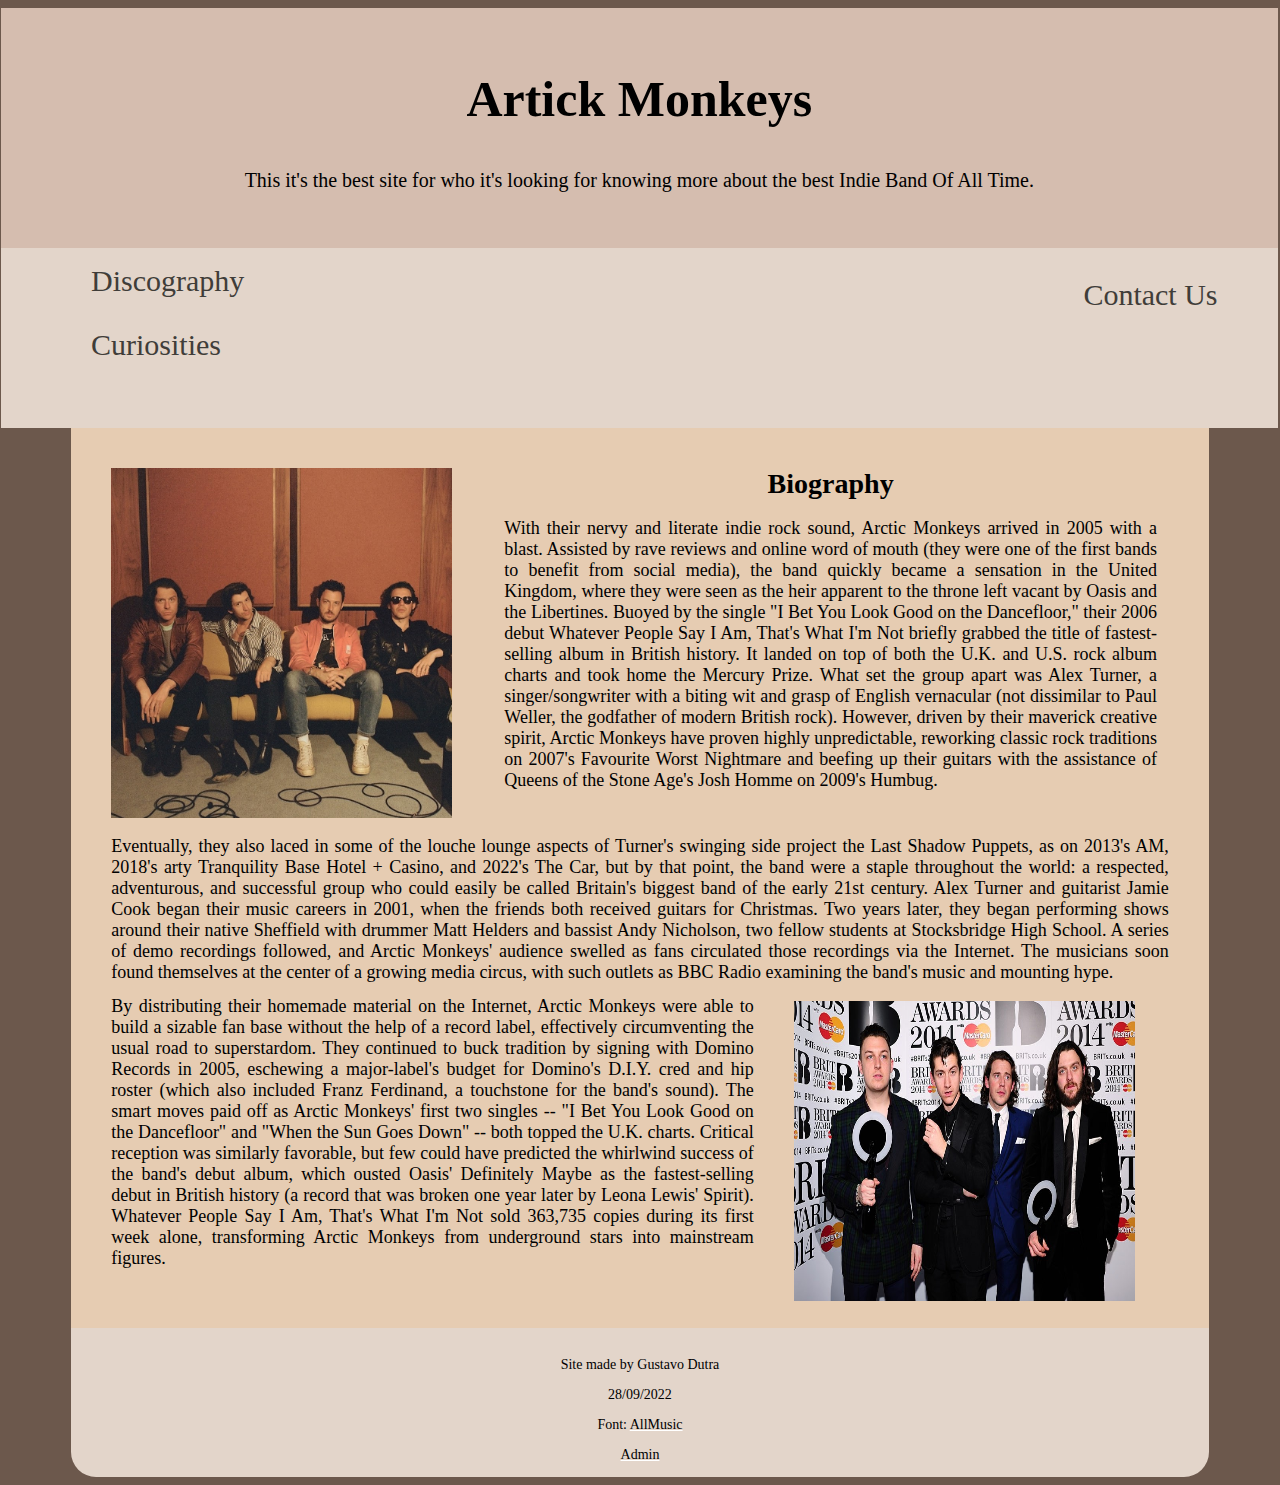
<file: htmls/index.html>
<!DOCTYPE html>
<html lang="en">
<head>
    <meta charset="UTF-8">
    <meta http-equiv="X-UA-Compatible" content="IE=edge">
    <meta name="viewport" content="width=device-width, initial-scale=1.0">
    <title>Artick Monkeys Site</title>
    <link rel="stylesheet" href="../css/styleIndex.css">
</head>
<body>

    <header>
        
         <div id="tittle">
            <h2> Artick Monkeys</h2>
        <p>This it's the best site for who it's looking for knowing more about the best Indie Band Of All Time.</p>
         </div>
        
        <nav id="menuLinks" >
          <ul>
            <li>  <a id="discografia" href="#"> Discography</a>
                <ul>
                    <div id="links">
                        <li><a href="AM.html">Whatever People Say I Am, That's What I'm Not</a></li>
                        <li> <a href="Fwn.html">Favorite Worst Nightmares</a> </li>
                        <li><a href="AM.html"> Humbug</a></li>
                        <li> <a href="AM.html">Suck It and See</a> </li>
                        <li><a href="AM.html"> AM</a></li>
                         
                    </div>
                </ul>
            </li>
            <li>
                <a id="curiosidades" href="cursiosities.html"> Curiosities</a>
            </li>

            

            
          </ul>
        </nav>
<li id="contato" ><a href="form.html">Contact Us</a></li>
<li id="entrar"> <a href="entrar.html"> Login</a></li>

    </header>
    <main>
        <div id="container">

            <img src="../images/band2022.jpg" alt="photo of the band in 2022"  height="350px">
            <div id="textoBiografia">
            <h3>Biography</h3>
            <p>With their nervy and literate indie rock sound, Arctic Monkeys arrived in 2005 with a blast.
                 Assisted by rave reviews and online word of mouth (they were one of the first bands to benefit from social media), the band quickly became a sensation in the United Kingdom, where they were seen as the heir apparent to the throne left vacant by Oasis and the Libertines. Buoyed by the single "I Bet You Look Good on the Dancefloor," their 2006 debut Whatever People Say I Am, That's What I'm Not briefly grabbed the title of fastest-selling album in British history.
                  It landed on top of both the U.K. and U.S. rock album charts and took home the Mercury Prize. What set the group apart was Alex Turner, a singer/songwriter with a biting wit and grasp of English vernacular (not dissimilar to Paul Weller, the godfather of modern British rock).
                   However, driven by their maverick creative spirit, Arctic Monkeys have proven highly unpredictable, reworking classic rock traditions on 2007's Favourite Worst Nightmare and beefing up their guitars with the assistance of Queens of the Stone Age's Josh Homme on 2009's Humbug.
    </p>
        </div>
    <div id="textBio">
        
        <p>
            Eventually, they also laced in some of the louche lounge aspects of Turner's swinging side project the Last Shadow Puppets, as on 2013's AM, 2018's arty Tranquility Base Hotel + Casino, and 2022's The Car, but by that point, the band were a staple throughout the world: a respected, adventurous, and successful group who could easily be called Britain's biggest band of the early 21st century.
        Alex Turner and guitarist Jamie Cook began their music careers in 2001, when the friends both received guitars for Christmas. Two years later, they began performing shows around their native Sheffield with drummer Matt Helders and bassist Andy Nicholson, two fellow students at Stocksbridge High School. A series of demo recordings followed, and Arctic Monkeys' audience swelled as fans circulated those recordings via the Internet. The musicians soon found themselves at the center of a growing media circus, with such outlets as BBC Radio examining the band's music and mounting hype.
        </p>
    
    </div>
   
    <div id="textBio3">

        <p>
            By distributing their homemade material on the Internet, Arctic Monkeys were able to build a sizable fan base without the help of a record label, effectively circumventing the usual road to superstardom. They continued to buck tradition by signing with Domino Records in 2005, eschewing a major-label's budget for Domino's D.I.Y. cred and hip roster (which also included Franz Ferdinand, a touchstone for the band's sound). The smart moves paid off as Arctic Monkeys' first two singles -- "I Bet You Look Good on the Dancefloor" and "When the Sun Goes Down" -- both topped the U.K. charts. Critical reception was similarly favorable, but few could have predicted the whirlwind success of the band's debut album, which ousted Oasis' Definitely Maybe as the fastest-selling debut in British history (a record that was broken one year later by Leona Lewis' Spirit). Whatever People Say I Am, That's What I'm Not sold 363,735 copies during its first week alone, transforming Arctic Monkeys from underground stars into mainstream figures.
        </p>
    </div>
    <img src="../images/2014britAwards.jpg" alt="2014 photo" id="imagemBriwAwards">
        </div>
    </main>

    <footer>

        <div id="cabecalho">
            <p> Site made by Gustavo Dutra </p>
            <p> 28/09/2022</p>
            <p>Font: <a href="https://www.allmusic.com/artist/arctic-monkeys-mn0000325357/biography">  AllMusic </a> </p>  
           <p><a href="cadastroUserAdmin.html">Admin</a></p>   
             
        </div>
        
    </footer>


    
</body>
</html>
</file>
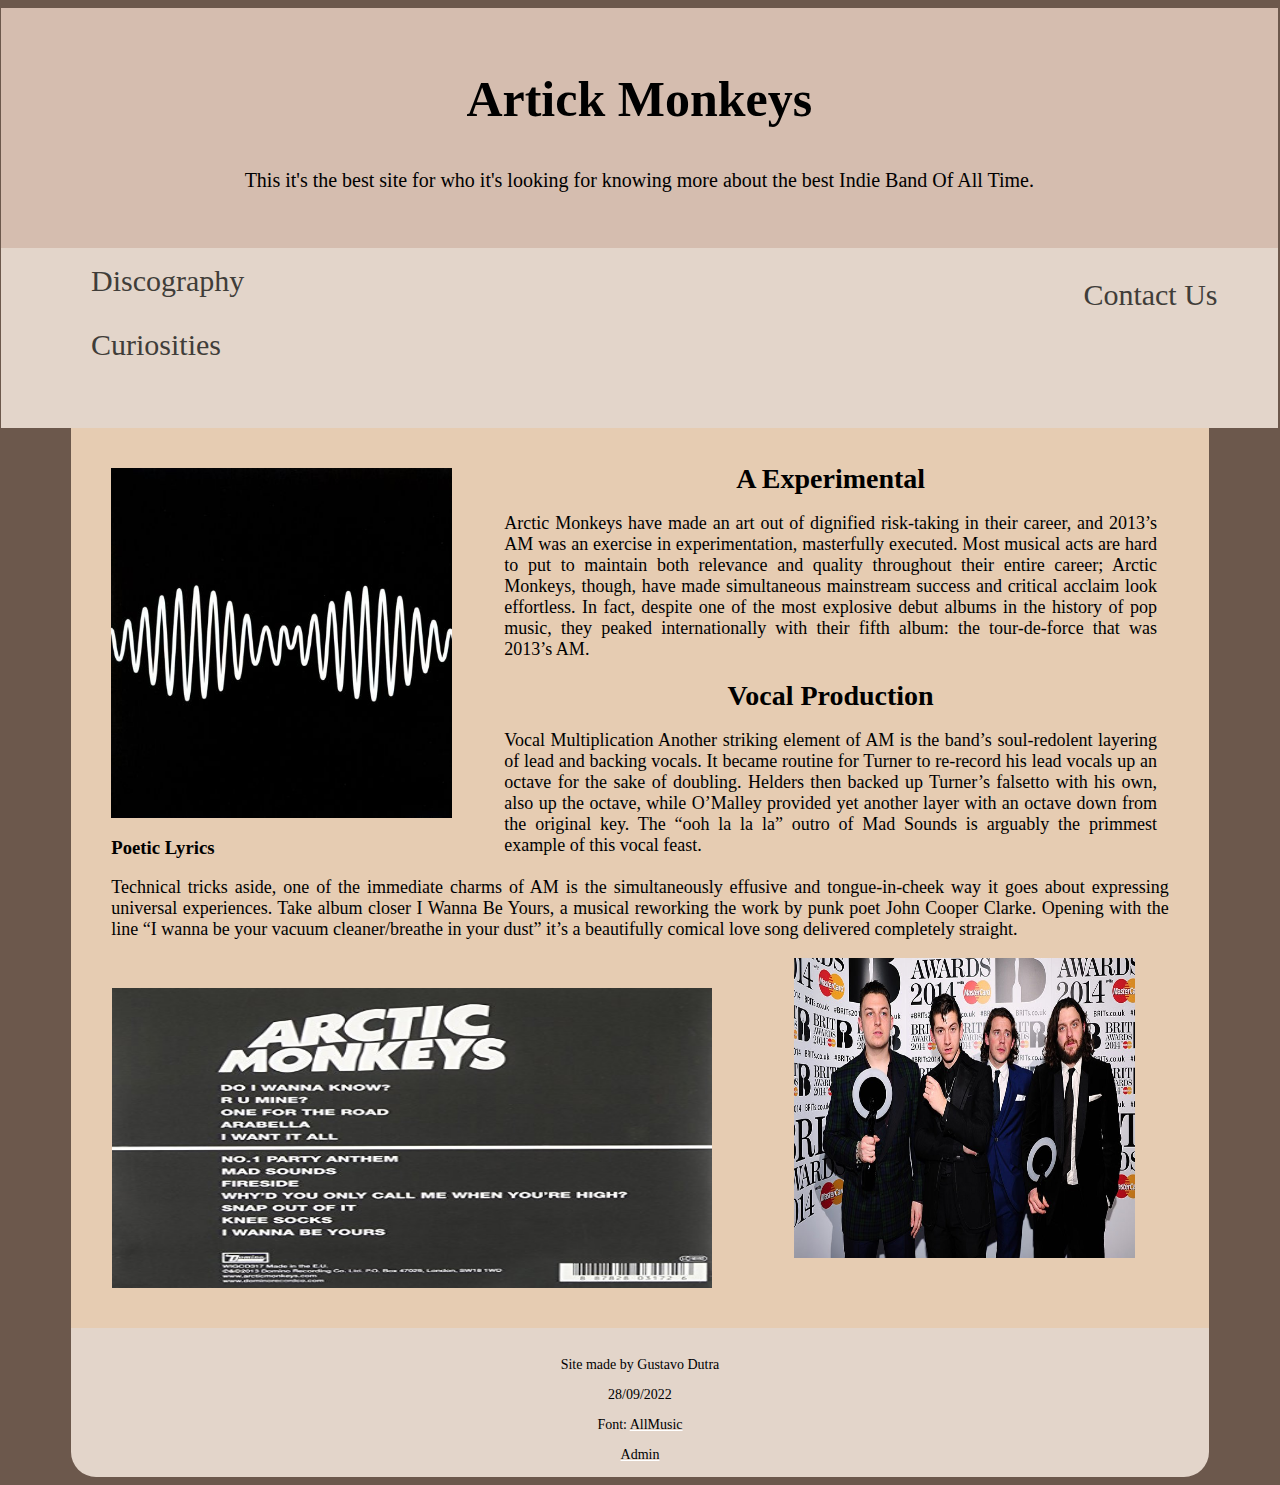
<file: htmls/AM.html>
<!DOCTYPE html>
<html lang="en">

<head>
    <meta charset="UTF-8">
    <meta http-equiv="X-UA-Compatible" content="IE=edge">
    <meta name="viewport" content="width=device-width, initial-scale=1.0">
    <title>AM Page</title>
    <link rel="stylesheet" href="../css/AM.css">
</head>

<body>


    <header>

        <div id="tittle">
            <h2> Artick Monkeys</h2>
            <p>This it's the best site for who it's looking for knowing more about the best Indie Band Of All Time.</p>
        </div>

        <nav id="menuLinks">
            <ul>
                <li> <a id="discografia" href="#"> Discography</a>
                    <ul>
                        <div id="links">
                            <li><a href="AM.html">Whatever People Say I Am, That's What I'm Not</a></li>
                            <li> <a href="Fwn.html">Favorite Worst Nightmares</a> </li>
                            <li><a href="AM.html"> Humbug</a></li>
                            <li> <a href="AM.html">Suck It and See</a> </li>
                            <li><a href="AM.html"> AM</a></li>

                        </div>
                    </ul>
                </li>
                <li>
                    <a id="curiosidades" href="cursiosities.html"> Curiosities</a>
                </li>


            </ul>
        </nav>
        <li id="contato"><a href="form.html">Contact Us</a></li>
        <li id="entrar"> <a href="entrar.html"> Login</a></li>

    </header>
    <main>
        <div id="container">

            <img src="../images/AMcover.jpg" alt="photo of the band in 2022" height="350px">
            <div id="textoBiografia">

                <h3 id="tt">A Experimental</h3>
                <p>Arctic Monkeys have made an art out of dignified risk-taking in their career, and 2013’s AM was an
                    exercise in experimentation, masterfully executed.
                    Most musical acts are hard to put to maintain both relevance and quality throughout their entire
                    career; Arctic Monkeys, though, have made simultaneous mainstream success and critical acclaim look
                    effortless. In fact, despite one of the most explosive debut albums in the history of pop music,
                    they peaked internationally with their fifth album: the tour-de-force that was 2013’s AM.
                </p>
                <h3>Vocal Production</h3>
                <p>Vocal Multiplication
                    Another striking element of AM is the band’s soul-redolent layering of lead and backing vocals. It
                    became routine for Turner to re-record his lead vocals up an octave for the sake of doubling.
                    Helders then backed up Turner’s falsetto with his own, also up the octave, while O’Malley provided
                    yet another layer with an octave down from the original key. The “ooh la la la” outro of Mad Sounds
                    is arguably the primmest example of this vocal feast.
                </p>
            </div>
            <div id="textBio">

                <h3 id="lyrics">Poetic Lyrics</h3>

                <p>
                    Technical tricks aside, one of the immediate charms of AM is the simultaneously effusive and
                    tongue-in-cheek way it goes about expressing universal experiences. Take album closer I Wanna Be
                    Yours, a musical reworking the work by punk poet John Cooper Clarke. Opening with the line “I wanna
                    be your vacuum cleaner/breathe in your dust” it’s a beautifully comical love song delivered
                    completely straight.
                </p>

            </div>

            <div id="textBio3">

                <img src="../images/imageDiscography.jpg" alt="List of the song in the album">
            </div>
            <img src="../images/2014britAwards.jpg" alt="2014 photo" id="imagemBriwAwards">
        </div>
    </main>

    <footer>

        <div id="cabecalho">
            <p> Site made by Gustavo Dutra </p>
            <p> 28/09/2022</p>
            <p>Font: <a href="https://www.allmusic.com/artist/arctic-monkeys-mn0000325357/biography"> AllMusic </a> </p>
            <p><a href="cadastroUserAdmin.html">Admin</a></p>

        </div>

    </footer>

</body>

</html>
</file>
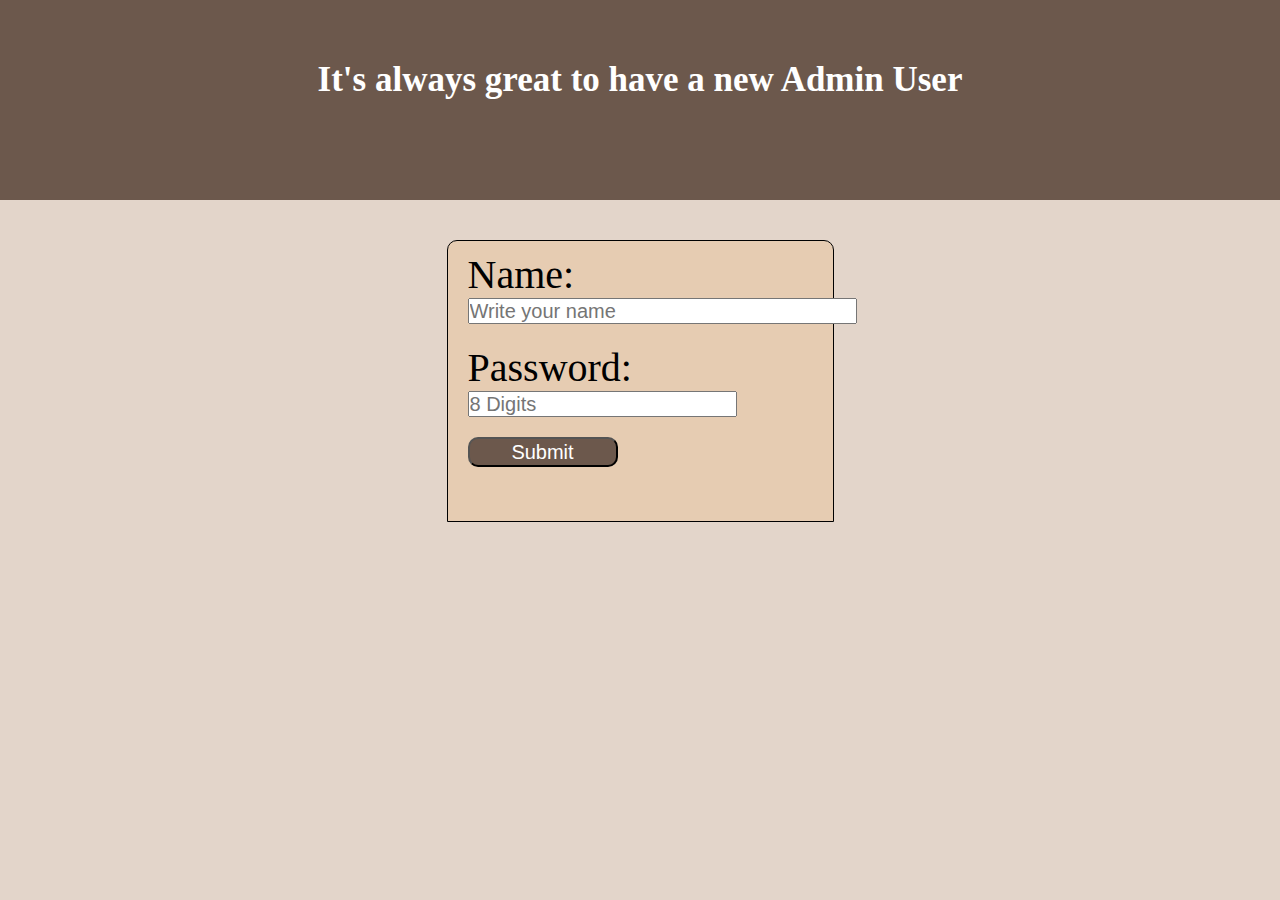
<file: htmls/cadastroUserAdmin.html>
<!DOCTYPE html>
<html lang="en">

<head>
    <meta charset="UTF-8">
    <meta http-equiv="X-UA-Compatible" content="IE=edge">
    <meta name="viewport" content="width=device-width, initial-scale=1.0">
    <title>Cadastro Admin Users</title>
    <link rel="stylesheet" href="../css/styleCadastroAdmin.css">
</head>

<body>

    <header>
        <div id="titulo">
            <h1>It's always great to have a new Admin User </h1>
        </div>

    </header>

    <div id="formulario">



        <form action="../php/postCadastroAdmins.php" method="post" id="formularioo" name="formularioo">


            <form id="entrarForm" method="post" name="entrarForm" action="validaAdmin.php">

                <label for="nome"> Name:</label>
                <input type="text" name="nome" id="nome" size="30" placeholder="Write your name">

                <label for="password">Password:</label>
                <input type="number" name="password" id="password" placeholder="8 Digits" maxlength="8" size="8">
                <p><input id="Submit" type="submit" name="Submit" value="Submit"></p>

            </form>


        </form>


</body>

</html>
</file>
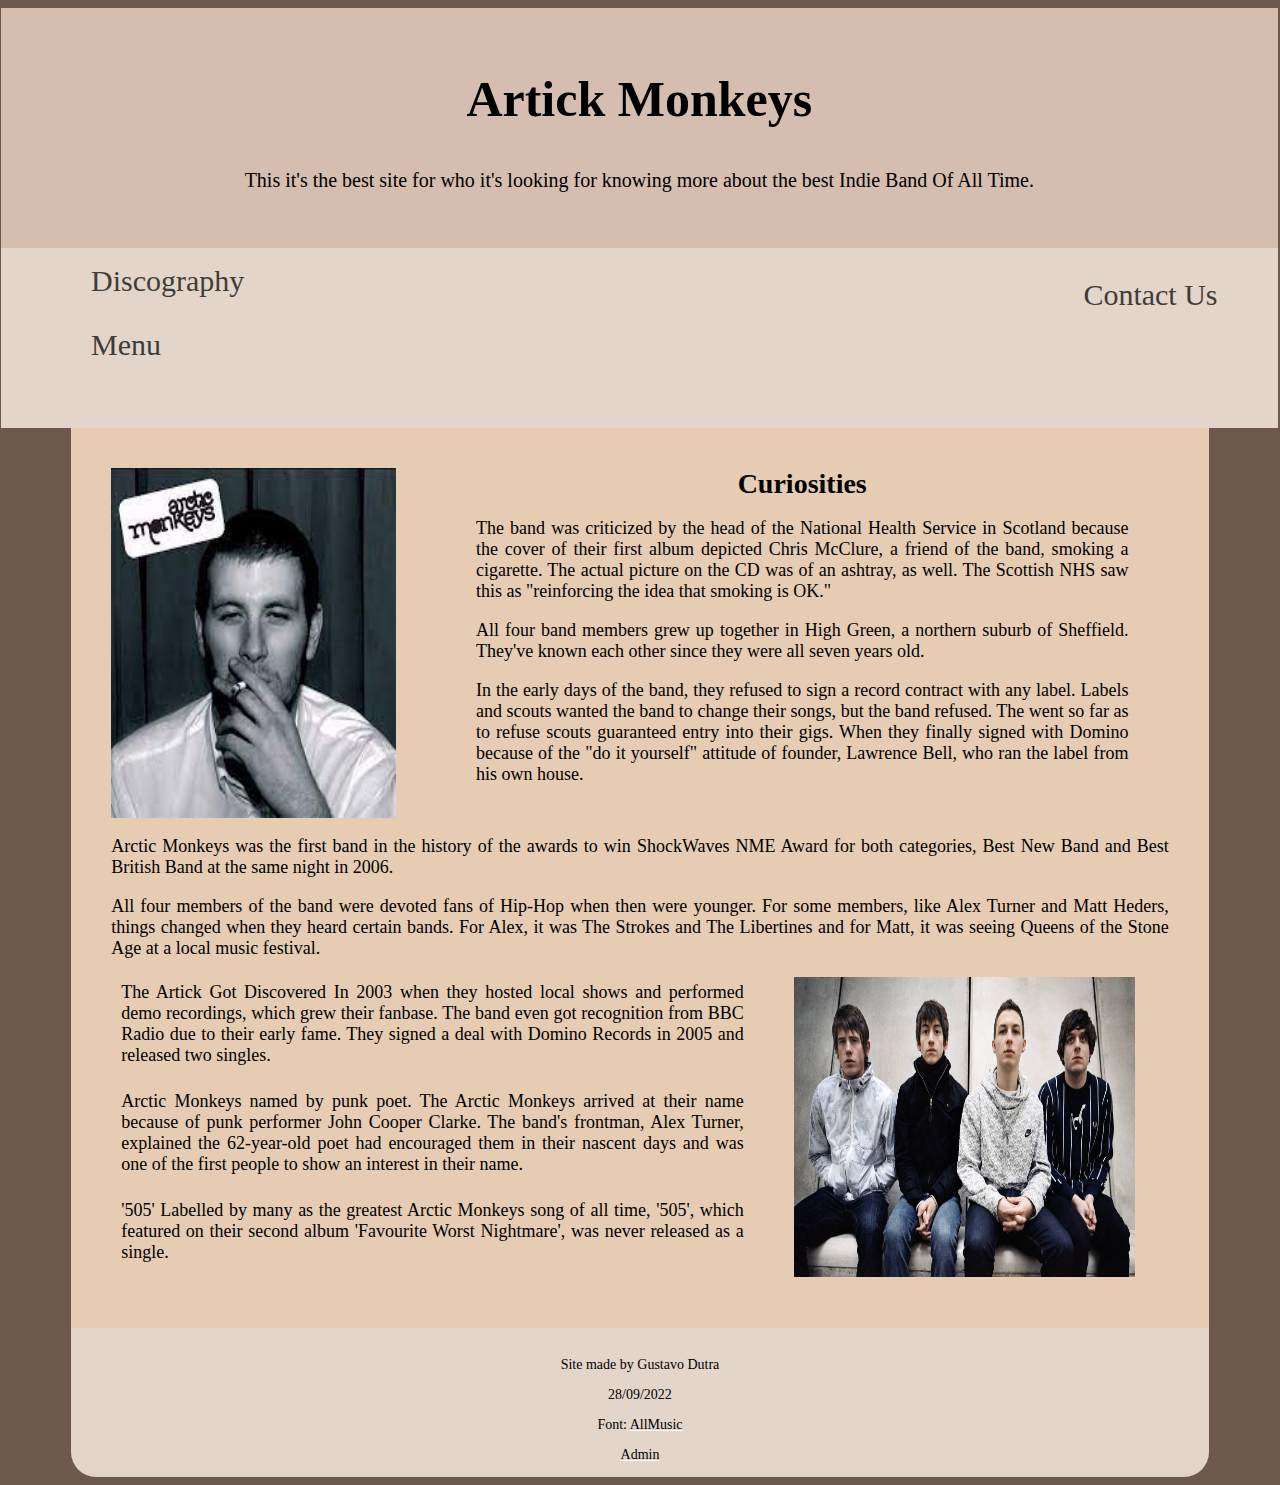
<file: htmls/cursiosities.html>
<!DOCTYPE html>
<html lang="en">

<head>
    <meta charset="UTF-8">
    <meta http-equiv="X-UA-Compatible" content="IE=edge">
    <meta name="viewport" content="width=device-width, initial-scale=1.0">
    <title>Cursiosities</title>
    <link rel="stylesheet" href="../css/styleCuriosities.css">
</head>

<body>

    <header>

        <div id="tittle">
            <h2> Artick Monkeys</h2>
            <p>This it's the best site for who it's looking for knowing more about the best Indie Band Of All Time.</p>
        </div>

        <nav id="menuLinks">
            <ul>
                <li> <a id="discografia" href="#"> Discography</a>
                    <ul>
                        <div id="links">
                            <li><a href="AM.html">Whatever People Say I Am, That's What I'm Not</a></li>
                            <li> <a href="Fwn.html">Favorite Worst Nightmares</a> </li>
                            <li><a href="AM.html"> Humbug</a></li>
                            <li> <a href="AM.html">Suck It and See</a> </li>
                            <li><a href="AM.html"> AM</a></li>

                        </div>
                    </ul>
                </li>
                <li>
                    <a id="curiosidades" href="index.html"> Menu</a>
                </li>




            </ul>
        </nav>
        <li id="contato"><a href="form.html">Contact Us</a></li>
        <li id="entrar"> <a href="entrar.html"> Login</a></li>

    </header>

    <main>
        <div id="container">

            <img src="../images/coverWPTIATWIN.jfif" alt="photo of the band in 2022" height="350px">
            <div id="textoBiografia">
                <h3>Curiosities</h3>
                <p> The band was criticized by the head of the National Health Service in Scotland because the cover of
                    their first album depicted Chris McClure, a friend of the band, smoking a cigarette.
                    The actual picture on the CD was of an ashtray, as well. The Scottish NHS saw this as "reinforcing
                    the idea that smoking is OK."
                </p>

                <p> All four band members grew up together in High Green, a northern suburb of Sheffield. They've known
                    each other since they were all seven years old.
                </p>

                <p>In the early days of the band, they refused to sign a record contract with any label. Labels and
                    scouts wanted the band to change their songs, but the band refused. The went so far as to refuse
                    scouts guaranteed entry into their gigs. When they finally signed with Domino because of the "do it
                    yourself" attitude of founder, Lawrence Bell, who ran the label from his own house.</p>
            </div>
            <div id="textBio">

                <p> Arctic Monkeys was the first band in the history of the awards to win ShockWaves NME Award for both
                    categories, Best New Band and Best British Band at the same night in 2006.
                </p>

                <p> All four members of the band were devoted fans of Hip-Hop when then were younger. For some members,
                    like Alex Turner and Matt Heders, things changed when they heard certain bands. For Alex, it was The
                    Strokes and The Libertines and for Matt, it was seeing Queens of the Stone Age at a local music
                    festival.
                </p>

            </div>

            <div id="textBio3">

                <p>
                    The Artick Got Discovered In 2003 when they hosted local shows and performed demo recordings, which
                    grew their fanbase. The band even got recognition from BBC Radio due to their early fame. They
                    signed a deal with Domino Records in 2005 and released two singles.
                </p>

                <p>Arctic Monkeys named by punk poet. The Arctic Monkeys arrived at their name because of punk performer
                    John Cooper Clarke. The band's frontman, Alex Turner, explained the 62-year-old poet had encouraged
                    them in their nascent days and was one of the first people to show an interest in their name.</p>
                <p>'505' Labelled by many as the greatest Arctic Monkeys song of all time, '505', which featured on
                    their second album 'Favourite Worst Nightmare', was never released as a single.</p>

            </div>
            <img src="../images/youngBand.jpg" alt="2014 photo" id="imagemBriwAwards">
        </div>
    </main>

    <footer>

        <div id="cabecalho">
            <p> Site made by Gustavo Dutra </p>
            <p> 28/09/2022</p>
            <p>Font: <a href="https://www.allmusic.com/artist/arctic-monkeys-mn0000325357/biography"> AllMusic </a> </p>
            <p><a href="cadastroUserAdmin.html">Admin</a></p>

        </div>

    </footer>






</body>

</html>
</file>
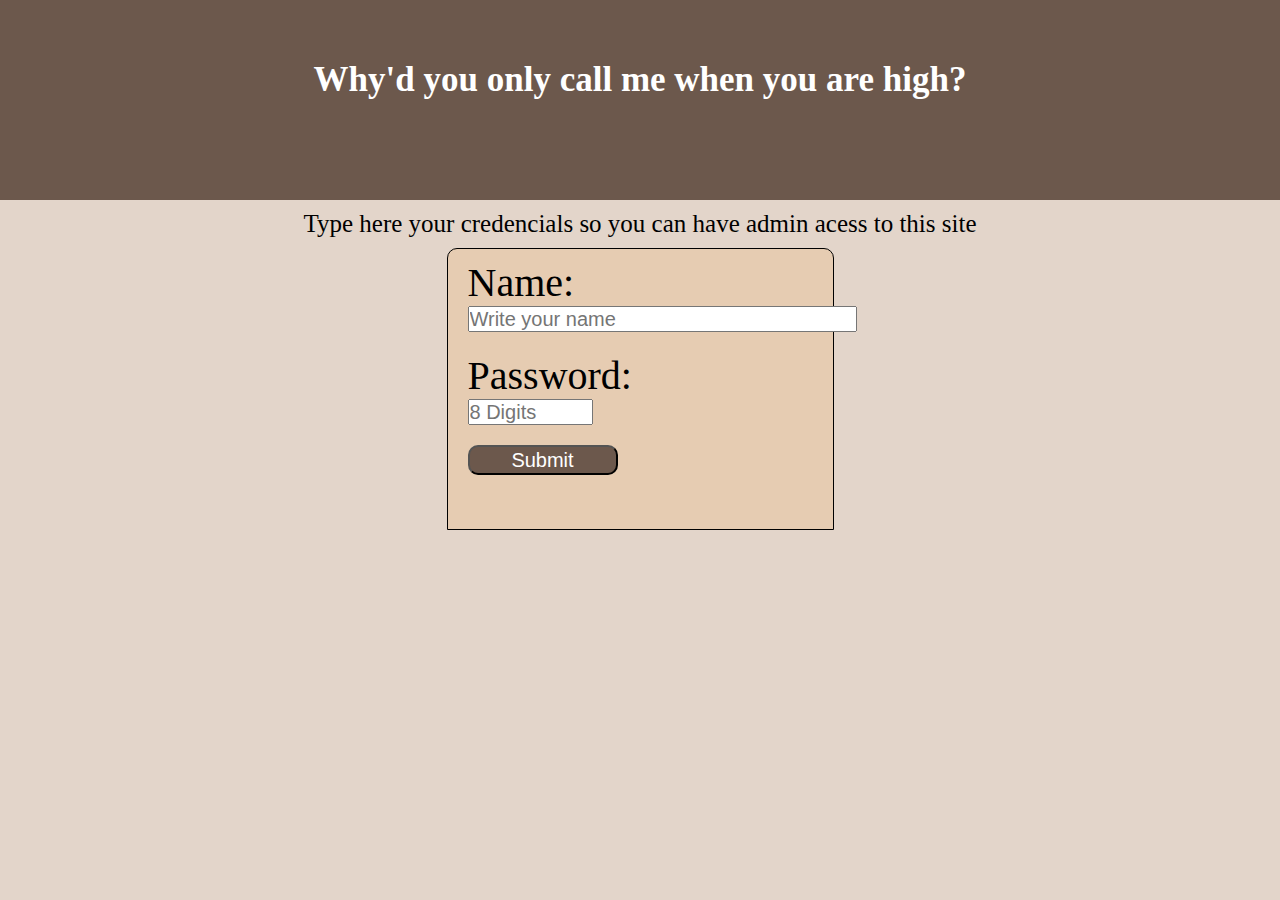
<file: htmls/entrar.html>
<!DOCTYPE html>
<html lang="en">
<head>
    <meta charset="UTF-8">
    <meta http-equiv="X-UA-Compatible" content="IE=edge">
    <meta name="viewport" content="width=device-width, initial-scale=1.0">
    <title>Result Paget</title>
    <link rel="stylesheet" href="../css/styleEntrar.css">
</head>
<body>

    <header>
        <h1>Why'd you only call me when you are high?</h1>
    </header>
    <main>
        <div id="texto">

            <p1> Type here your credencials so you can have admin acess to this site</p1>
        </div>
  

<div id="formulario">

    <form id="entrarForm" method="post" name="entrarForm" action="../php/validaAdmin.php">

        <label for="nome"> Name:</label>
        <input type="text" name="nome" id="nome" size="30" placeholder="Write your name" >

        <label for="senha">Password:</label>
        <input type="password" name="senha" id="senha" size="8"  maxlength="8" placeholder="8 Digits" > 
<p><input  id="Submit" type="submit" name="Submit" value="Submit"></p>
      
    </form>
    
</main>
</div>
       
    

</body>
</html>
</file>
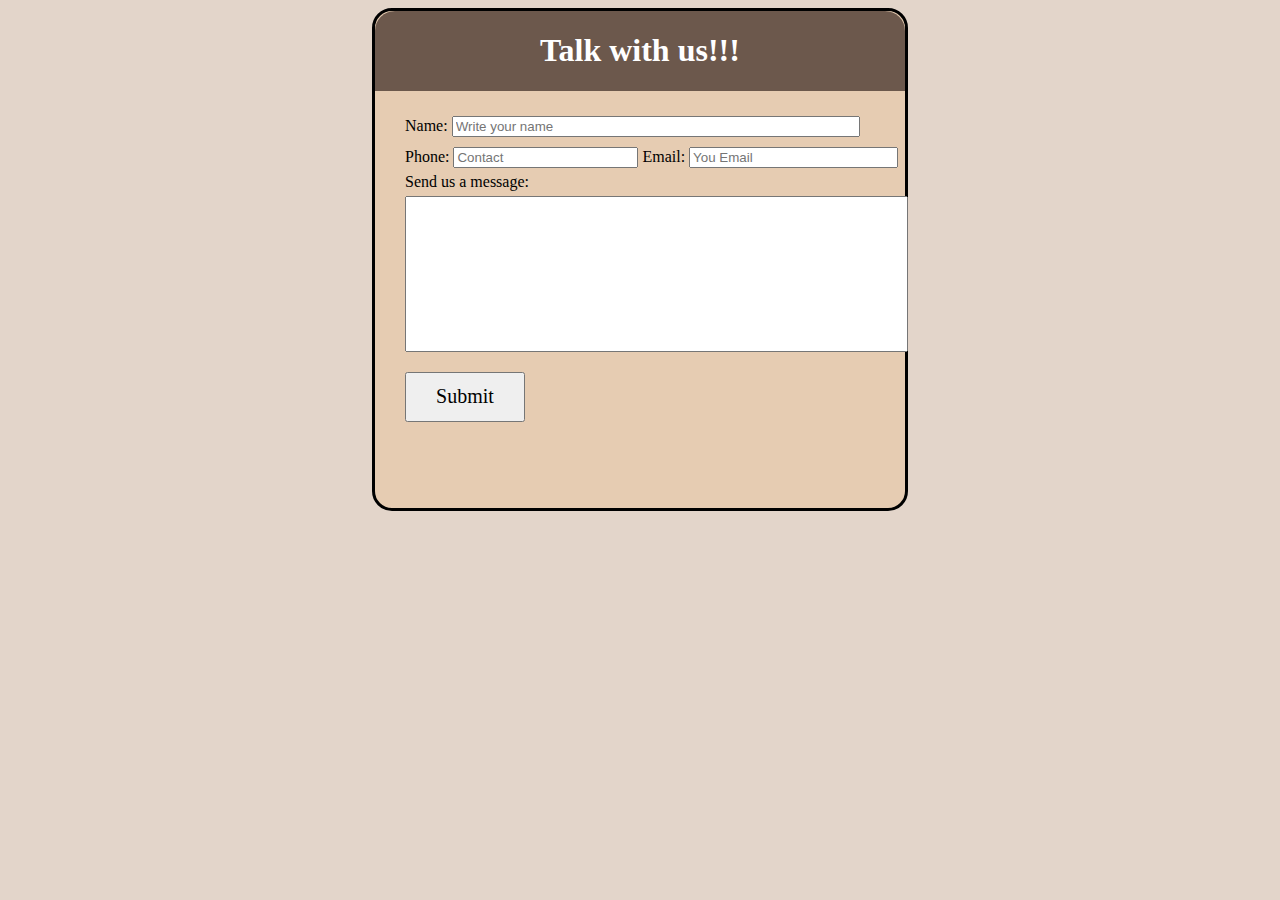
<file: htmls/form.html>
<!DOCTYPE html>
<html lang="en">
<head>
    <meta charset="UTF-8">
    <meta http-equiv="X-UA-Compatible" content="IE=edge">
    <meta name="viewport" content="width=device-width, initial-scale=1.0">
    <title>Formulario para Contato </title>
    <link rel="stylesheet" href="../css/styleForm.css">
</head>
<body>
    <div id="formulario">

        <div id="titulo">
            <h1>Talk with us!!!</h1>
        </div>
        

        <form action="../php/action.php" method="post" id="formularioo" name="formularioo">


            <label for="nome"> Name:</label>
            <input type="text" name="nome" id="nome" size="30" maxlength="30" placeholder="Write your name" >
    
            <label for="telefone">Phone:</label>
            <input type="number" name="telefone" id="telefone" size="15" maxlength="15" placeholder="Contact">
            
            <label for="email">Email:</label>
            <input type="email" name="email" id="email" size="23" maxlength="30" placeholder="You Email">
    
            <label id="mm" for="mensagem">Send us a message:</label>
             <textarea name="mensagem" id="mensagem" cols="60" rows="10"></textarea>
             <p>
                <input id="Enviar" type="submit" name="Submit" value="Submit">
             </p>
    
    
        </form>

    </div>
   
</body>
</html>
</file>
<file: css/styleIndex.css>
body {
    background-color: #6c584c;
}

header {
    display: flex;
    width: 101%;
    height: 300px;
    background-color: #d5bdaf;
   margin-left: -7px;
    flex-wrap: wrap;
  
    
}

#tittle {
    width: 100%;
    height: 200px;
    background-color: #d5bdaf;
    padding: 20px;

}

#tittle > h2 {
    font-family: Georgia, 'Times New Roman', Times, serif;
    font-size: 50px;
    text-align: center;
    
}

#tittle > p {
    text-align: center;
    font-size: 20px;
    font-family: Cambria, Cochin, Georgia, Times, 'Times New Roman', serif;
}

#menuLinks {
    width: 100%;
    height: 180px;
    background-color: #e3d5ca;
    margin-bottom: 10px;
    display: flex;
    align-items: left;
    
}


/*  #menuLinks a  {
    text-decoration: none;
    font-family: 'Times New Roman', Times, serif;
    font-size: 20px;
    color: #403d39;
    display: inline-flex;
    text-align: center;
    justify-content: space-between;
    align-items: center;
    padding: 10px;
} */

#discografia, #curiosidades  { /*  */
    list-style: none;
    display:flex;
    text-decoration: none;
    font-family: 'Times New Roman', Times, serif;
    font-size: 30px;
    color: #403d39;
    list-style-type: none;
    margin-left: 50px;
    list-style: none;
    list-style-type: none;
}



#curiosidades:hover {
    font-size: 35px;
}

#menuLinks ul ul {  /* Referente aos subitens que estão escondidos*/
    visibility: hidden;
    list-style: none;
    list-style-type: none;
   
}


#menuLinks li {
    list-style: none;
    list-style-type: none;
    
}

#menuLinks ul  li:hover ul  { /* Referente aos subitens que estão escondidos quando é passado mouse por cima da Discografia*/
    visibility: visible;
    flex-wrap: wrap;
    list-style: none;
    list-style-type: none;
    padding: 25px;
    margin-left: 50px;
    flex-wrap: wrap;
    transition: 0.4s;
    justify-content: space-around;
}

#menuLinks ul  li:hover li:hover {
    visibility: visible;
}



#links {
    height:70px;
    display: flex;
    flex-direction: column;
    flex-wrap: wrap;
    
 
    margin: -20px;
    
}

#links a {
    font-family: 'Trebuchet MS', 'Lucida Sans Unicode', 'Lucida Grande', 'Lucida Sans', Arial, sans-serif;
    
    text-decoration: underline white;
    color: #403d39;
    font-size: 20px;
    list-style: none;
    list-style-type: none;
    justify-content: space-between;
    padding: 20px;
    margin-top: 10px;
  

}

#links li a:hover  {
    color: #6c584c;
    text-decoration: underline olive;
    visibility: visible;
    
}
main {
    display: flex;
    width: 90%;
    background-color: #e6ccb2;
    justify-content: center;
    height: 930px;
    margin: auto;
    margin-bottom: -10px;
    margin-top: 100px;
    
}

img {
    padding-top: 30px;
    margin-top: 30px;
    justify-content: flex-start;
    display: flex;
    margin-left: 40px;
    width: 30%;
    margin-bottom: -50px;
    
    
    
}

#textoBiografia {
    height: 350px;
   
    width: 60%;
    align-items: center;
    justify-content: center;
    margin: auto;
  
}

#textoBiografia > h3 {
    font-size: 28px;
  
    text-align: center;
    margin: auto;
    padding-top: 35px;
    padding-bottom: -15px;
    margin-top: 20px;
   
}

#textoBiografia > p {
    
    font-size: 18px;
    font-family:'Times New Roman', Times, serif;
    justify-content: center;
    
    text-align: justify;
    margin-left: 15px;
    margin-right: 15px;
    
    
   
}

#textBio {
    margin-top: 50px;
}
#textBio  > p{
    font-size: 18px;
    font-family:'Times New Roman', Times, serif;
    justify-content: center;
    margin-left: 40px;
    margin-right: 40px;
    text-align: justify;
}

#container {
    display: flex;
    flex-wrap: wrap;
    height: 700px;
  
}

#imagemBriwAwards {
    
    width: 30%;
    height: 300px;
    margin-top: -30px;
    margin-right: 30px;
    
}

#textBio3 {
    height: 350px;
    
    width: 60%;
    
   
}

#textBio3 >p {
    align-items: center;
   
    margin: auto;
    font-size: 18px;
    font-family:'Times New Roman', Times, serif;
    justify-content: left;
    margin-top: -5px;
    text-align: justify;
    margin-left: 40px;
}

footer {
    width: 90%;

    display: flex;
    
    border-bottom-left-radius: 25px;
    border-bottom-right-radius: 25px;
    
    margin-top: -50px;
    margin: auto;
    padding: -15px;
    background-color: #e3d5ca;
    padding-top: 15px;
    text-align: center;
    
}

footer > p {
    font-family: Georgia, 'Times New Roman', Times, serif;
    font-size: 14px;
    text-align: center;
    margin: auto;
    align-items: center;
    justify-content: center;
}

#cabecalho a {
    text-decoration: underline white;
    color: black;
}

#cabecalho a:hover  {
    font-size: 20px;
}

#cabecalho {
    font-family: 'Times New Roman', Times, serif;
    font-size: 14px;
    text-align: center;
    margin: auto;
    align-items: center;
    justify-content: center;
}

 #contato {
    position: absolute;
    margin-left: 83%;
    margin-top: 270px;
    font-family: 'Times New Roman', Times, serif;
    font-size: 30px;
    color: #403d39;
    list-style: none;
    height: 60px;
 }


#contato a {
    font-family: 'Times New Roman', Times, serif;
    font-size: 30px;
    color: #403d39;
    padding: 20px;
    list-style: none;
    text-decoration: none;

}

#contato a:hover {
    text-decoration:underline white;
    font-size: 40px;
}

#entrar {
    position: absolute;
    margin-left: 1260px;
    margin-top: 320px;
    font-family: 'Times New Roman', Times, serif;
    font-size: 30px;
    color: #403d39;
    list-style: none;
    height: 60px;
}
#entrar a {
    font-family: 'Times New Roman', Times, serif;
    font-size: 30px;
    color: #403d39;
    padding: 20px;
    list-style: none;
    text-decoration: none;
   
}

#entrar a:hover {
    text-decoration:underline white;
    font-size: 40px;
}
</file>
<file: css/AM.css>
body {
    background-color: #6c584c;
}

header {
    display: flex;
    width: 101%;
    height: 300px;
    background-color: #d5bdaf;
   margin-left: -7px;
    flex-wrap: wrap;
  
    
}

#tittle {
    width: 100%;
    height: 200px;
    background-color: #d5bdaf;
    padding: 20px;

}

#tittle > h2 {
    font-family: Georgia, 'Times New Roman', Times, serif;
    font-size: 50px;
    text-align: center;
    
}

#tittle > p {
    text-align: center;
    font-size: 20px;
    font-family: Cambria, Cochin, Georgia, Times, 'Times New Roman', serif;
}

#menuLinks {
    width: 100%;
    height: 180px;
    background-color: #e3d5ca;
    margin-bottom: 10px;
    display: flex;
    align-items: left;
    
}


/*  #menuLinks a  {
    text-decoration: none;
    font-family: 'Times New Roman', Times, serif;
    font-size: 20px;
    color: #403d39;
    display: inline-flex;
    text-align: center;
    justify-content: space-between;
    align-items: center;
    padding: 10px;
} */

#discografia, #curiosidades  { /*  */
    list-style: none;
    display:flex;
    text-decoration: none;
    font-family: 'Times New Roman', Times, serif;
    font-size: 30px;
    color: #403d39;
    list-style-type: none;
    margin-left: 50px;
    list-style: none;
    list-style-type: none;
}



#curiosidades:hover {
    font-size: 35px;
}

#menuLinks ul ul {  /* Referente aos subitens que estão escondidos*/
    visibility: hidden;
    list-style: none;
    list-style-type: none;
   
}


#menuLinks li {
    list-style: none;
    list-style-type: none;
    
}

#menuLinks ul  li:hover ul  { /* Referente aos subitens que estão escondidos quando é passado mouse por cima da Discografia*/
    visibility: visible;
    flex-wrap: wrap;
    list-style: none;
    list-style-type: none;
    padding: 25px;
    margin-left: 50px;
    flex-wrap: wrap;
    transition: 0.4s;
    justify-content: space-around;
}

#menuLinks ul  li:hover li:hover {
    visibility: visible;
}



#links {
    height:70px;
    display: flex;
    flex-direction: column;
    flex-wrap: wrap;
    
 
    margin: -20px;
    
}

#links a {
    font-family: 'Trebuchet MS', 'Lucida Sans Unicode', 'Lucida Grande', 'Lucida Sans', Arial, sans-serif;
    
    text-decoration: underline white;
    color: #403d39;
    font-size: 20px;
    list-style: none;
    list-style-type: none;
    justify-content: space-between;
    padding: 20px;
    margin-top: 10px;
  

}

#links li a:hover  {
    color: #6c584c;
    text-decoration: underline olive;
    visibility: visible;
    
}
main {
    display: flex;
    width: 90%;
    background-color: #e6ccb2;
    justify-content: center;
    height: 930px;
    margin: auto;
    margin-bottom: -10px;
    margin-top: 100px;
    
}

#lyrics {
    margin-left: 40px;
}

img {
    padding-top: 30px;
    margin-top: 30px;
    justify-content: flex-start;
    display: flex;
    margin-left: 40px;
    width: 30%;
    margin-bottom: -50px;
    
    
    
}

#textoBiografia {
    height: 350px;
   
    width: 60%;
    align-items: center;
    justify-content: center;
    margin: auto;
  
}

#textoBiografia > h3 {
    font-size: 28px;
  
    text-align: center;
    margin: auto;
    
    padding-bottom: -15px;
    margin-top: 20px;
  
}

#tt {
    padding-top: 30px;
}

#textoBiografia > p {
    
    font-size: 18px;
    font-family:'Times New Roman', Times, serif;
    justify-content: center;
    
    text-align: justify;
    margin-left: 15px;
    margin-right: 15px;
    
    
   
}

#textBio {
    margin-top: 50px;
}
#textBio  > p{
    font-size: 18px;
    font-family:'Times New Roman', Times, serif;
    justify-content: center;
    margin-left: 40px;
    margin-right: 40px;
    text-align: justify;
}

#container {
    display: flex;
    flex-wrap: wrap;
    height: 700px;
  
}

#imagemBriwAwards {
    
    width: 30%;
    height: 300px;
    margin-top: -30px;
    margin-right: 30px;
    
}

#textBio3 {
    height: 350px;
    
    width: 60%;
    padding-bottom: 30px;
    
   
}

#textBio3 img {
    width: 600px;
    height: 300px;
    margin: auto;
    margin-bottom: 100px;
    padding-bottom: 30px;
    
}

#textBio3 >p {
    align-items: center;
   
    margin: auto;
    font-size: 18px;
    font-family:'Times New Roman', Times, serif;
    justify-content: left;
    margin-top: -5px;
    text-align: justify;
    margin-left: 40px;
}

footer {
    width: 90%;

    display: flex;
    
    border-bottom-left-radius: 25px;
    border-bottom-right-radius: 25px;
    
    margin-top: -50px;
    margin: auto;
    padding: -15px;
    background-color: #e3d5ca;
    padding-top: 15px;
    text-align: center;
    
}

footer > p {
    font-family: Georgia, 'Times New Roman', Times, serif;
    font-size: 14px;
    text-align: center;
    margin: auto;
    align-items: center;
    justify-content: center;
}

#cabecalho a {
    text-decoration: underline white;
    color: black;
}

#cabecalho a:hover  {
    font-size: 20px;
}

#cabecalho {
    font-family: 'Times New Roman', Times, serif;
    font-size: 14px;
    text-align: center;
    margin: auto;
    align-items: center;
    justify-content: center;
}

 #contato {
    position: absolute;
    margin-left: 83%;
    margin-top: 270px;
    font-family: 'Times New Roman', Times, serif;
    font-size: 30px;
    color: #403d39;
    list-style: none;
    height: 60px;
 }


#contato a {
    font-family: 'Times New Roman', Times, serif;
    font-size: 30px;
    color: #403d39;
    padding: 20px;
    list-style: none;
    text-decoration: none;

}

#contato a:hover {
    text-decoration:underline white;
    font-size: 40px;
}

#entrar {
    position: absolute;
    margin-left: 1265px;
    margin-top: 320px;
    font-family: 'Times New Roman', Times, serif;
    font-size: 30px;
    color: #403d39;
    list-style: none;
    height: 60px;
}
#entrar a {
    font-family: 'Times New Roman', Times, serif;
    font-size: 30px;
    color: #403d39;
    padding: 20px;
    list-style: none;
    text-decoration: none;
   
}

#entrar a:hover {
    text-decoration:underline white;
    font-size: 40px;
}
</file>
<file: css/styleCadastroAdmin.css>
*  {
    padding: 0;
    margin: 0;
}

header {
    height: 200px;
    background-color: #6c584c;
    width: 100%;
    margin-bottom: 40px;

}
body {
    background-color: #e3d5ca;
}
header h1 {
    font-family: Cambria, Cochin, Georgia, Times, 'Times New Roman', serif;
    font-size: 35px;
    color: white;
    text-align: center;
    padding-top: 60px;
    padding-bottom: 20px;
}

#formulario {
    width: 385px;
    background-color: #e6ccb2;
    margin-left: 40px;
    margin: auto;
    border-top-left-radius: 10px;
    border-top-right-radius: 10px;
    border-width: 1px;
    border-color: black;
    border-style: solid;
    height: 280px;
   
    
}

#formulario label {
    margin-top: 20px;
    font-size: 40px;
}

form {
    width: 100px;
    height: 150px;
   
    padding: 10px;
}
form label {
    margin-left: 10px;
    font-size: 40px;
}
form input {

    margin-left: 10px;
    margin-bottom: 20px;
    font-size: 20px;
    height: 22px;
}

#Submit  {
    background-color: #6c584c;
    color: white;
    width: 150px;
    margin-bottom: 15px;
    text-align: center;
    align-items: center;
    justify-content: center;
    margin-left: 10px;
    font-size: 20px;
    height: 30px;
    border-radius: 10px;
    font-family: Arial, Helvetica, sans-serif;

}

#texto {
    text-align: center;
    font-size: 25px;
    font-family: Cambria, Cochin, Georgia, Times, 'Times New Roman', serif;
    margin: 10px;
}
</file>
<file: css/styleCuriosities.css>
body {
    background-color: #6c584c;
}

header {
    display: flex;
    width: 101%;
    height: 300px;
    background-color: #d5bdaf;
   margin-left: -7px;
    flex-wrap: wrap;
  
    
}

#tittle {
    width: 100%;
    height: 200px;
    background-color: #d5bdaf;
    padding: 20px;

}

#tittle > h2 {
    font-family: Georgia, 'Times New Roman', Times, serif;
    font-size: 50px;
    text-align: center;
    
}

#tittle > p {
    text-align: center;
    font-size: 20px;
    font-family: Cambria, Cochin, Georgia, Times, 'Times New Roman', serif;
}

#menuLinks {
    width: 100%;
    height: 180px;
    background-color: #e3d5ca;
    margin-bottom: 10px;
    display: flex;
    align-items: left;
    
}


/*  #menuLinks a  {
    text-decoration: none;
    font-family: 'Times New Roman', Times, serif;
    font-size: 20px;
    color: #403d39;
    display: inline-flex;
    text-align: center;
    justify-content: space-between;
    align-items: center;
    padding: 10px;
} */

#discografia, #curiosidades  { /*  */
    list-style: none;
    display:flex;
    text-decoration: none;
    font-family: 'Times New Roman', Times, serif;
    font-size: 30px;
    color: #403d39;
    list-style-type: none;
    margin-left: 50px;
    list-style: none;
    list-style-type: none;
}



#curiosidades:hover {
    font-size: 35px;
}

#menuLinks ul ul {  /* Referente aos subitens que estão escondidos*/
    visibility: hidden;
    list-style: none;
    list-style-type: none;
   
}


#menuLinks li {
    list-style: none;
    list-style-type: none;
    
}

#menuLinks ul  li:hover ul  { /* Referente aos subitens que estão escondidos quando é passado mouse por cima da Discografia*/
    visibility: visible;
    flex-wrap: wrap;
    list-style: none;
    list-style-type: none;
    padding: 25px;
    margin-left: 50px;
    flex-wrap: wrap;
    transition: 0.4s;
    justify-content: space-around;
}

#menuLinks ul  li:hover li:hover {
    visibility: visible;
}



#links {
    height:70px;
    display: flex;
    flex-direction: column;
    flex-wrap: wrap;
    
 
    margin: -20px;
    
}

#links a {
    font-family: 'Trebuchet MS', 'Lucida Sans Unicode', 'Lucida Grande', 'Lucida Sans', Arial, sans-serif;
    
    text-decoration: underline white;
    color: #403d39;
    font-size: 20px;
    list-style: none;
    list-style-type: none;
    justify-content: space-between;
    padding: 20px;
    margin-top: 10px;
  

}

#links li a:hover  {
    color: #6c584c;
    text-decoration: underline olive;
    visibility: visible;
    
}
main {
    display: flex;
    width: 90%;
    background-color: #e6ccb2;
    justify-content: center;
    height: 930px;
    margin: auto;
    margin-bottom: -10px;
    margin-top: 100px;
    
}

img {
    padding-top: 30px;
    margin-top: 30px;
    justify-content: flex-start;
    display: flex;
    margin-left: 40px;
    width: 25%;
    margin-bottom: -50px;
    
    
    
}

#textoBiografia {
    height: 350px;
   
    width: 60%;
    align-items: center;
    justify-content: center;
    margin: auto;
  
}

#textoBiografia > h3 {
    font-size: 28px;
  
    text-align: center;
    margin: auto;
    padding-top: 35px;
    padding-bottom: -15px;
    margin-top: 20px;
  
}

#textoBiografia > p {
    
    font-size: 18px;
    font-family:'Times New Roman', Times, serif;
    justify-content: center;
    
    text-align: justify;
    margin-left: 15px;
    margin-right: 15px;
    
    
   
}

#textBio {
    margin-top: 50px;
}
#textBio  > p{
    font-size: 18px;
    font-family:'Times New Roman', Times, serif;
    justify-content: center;
    margin-left: 40px;
    margin-right: 40px;
    text-align: justify;
}

#container {
    display: flex;
    flex-wrap: wrap;
    height: 700px;
  
}

#imagemBriwAwards {
    
    width: 30%;
    height: 300px;
    margin-top: -30px;
    margin-right: 30px;
    
}

#textBio3 {
    height: 350px;
    
    width: 60%;
    
   
}

#textBio3 >p {
    align-items: center;
   
    margin: auto;
    font-size: 18px;
    font-family:'Times New Roman', Times, serif;
    justify-content: left;
    margin-top: -5px;
    text-align: justify;
    margin-left: 40px;
    padding: 10px;
    margin-bottom: 10px;
}

footer {
    width: 90%;

    display: flex;
    
    border-bottom-left-radius: 25px;
    border-bottom-right-radius: 25px;
    
    margin-top: -50px;
    margin: auto;
    padding: -15px;
    background-color: #e3d5ca;
    padding-top: 15px;
    text-align: center;
    
}

footer > p {
    font-family: Georgia, 'Times New Roman', Times, serif;
    font-size: 14px;
    text-align: center;
    margin: auto;
    align-items: center;
    justify-content: center;
}

#cabecalho a {
    text-decoration: underline white;
    color: black;
}

#cabecalho a:hover  {
    font-size: 20px;
}

#cabecalho {
    font-family: 'Times New Roman', Times, serif;
    font-size: 14px;
    text-align: center;
    margin: auto;
    align-items: center;
    justify-content: center;
}

 #contato {
    position: absolute;
    margin-left: 83%;
    margin-top: 270px;
    font-family: 'Times New Roman', Times, serif;
    font-size: 30px;
    color: #403d39;
    list-style: none;
    height: 60px;
 }


#contato a {
    font-family: 'Times New Roman', Times, serif;
    font-size: 30px;
    color: #403d39;
    padding: 20px;
    list-style: none;
    text-decoration: none;

}

#contato a:hover {
    text-decoration:underline white;
    font-size: 40px;
}

#entrar {
    position: absolute;
    margin-left: 1265px;
    margin-top: 320px;
    font-family: 'Times New Roman', Times, serif;
    font-size: 30px;
    color: #403d39;
    list-style: none;
    height: 60px;
}
#entrar a {
    font-family: 'Times New Roman', Times, serif;
    font-size: 30px;
    color: #403d39;
    padding: 20px;
    list-style: none;
    text-decoration: none;
   
}

#entrar a:hover {
    text-decoration:underline white;
    font-size: 40px;
}
</file>
<file: css/styleEntrar.css>
*  {
    padding: 0;
    margin: 0;
}

header {
    height: 200px;
    background-color: #6c584c;
    width: 100%;

}
body {
    background-color: #e3d5ca;
}
header h1 {
    font-family: Cambria, Cochin, Georgia, Times, 'Times New Roman', serif;
    font-size: 35px;
    color: white;
    text-align: center;
    padding-top: 60px;
}

#formulario {
    width: 385px;
    background-color: #e6ccb2;
    margin-left: 40px;
    margin: auto;
    border-top-left-radius: 10px;
    border-top-right-radius: 10px;
    border-width: 1px;
    border-color: black;
    border-style: solid;
    height: 280px;
   
    
}

#formulario label {
    margin-top: 20px;
    font-size: 40px;
}

form {
    width: 100px;
    height: 150px;
   
    padding: 10px;
}
form label {
    margin-left: 10px;
    font-size: 40px;
}
form input {

    margin-left: 10px;
    margin-bottom: 20px;
    font-size: 20px;
    height: 22px;
}

#Submit  {
    background-color: #6c584c;
    color: white;
    width: 150px;
    margin-bottom: 15px;
    text-align: center;
    align-items: center;
    justify-content: center;
    margin-left: 10px;
    font-size: 20px;
    height: 30px;
    border-radius: 10px;
    font-family: Arial, Helvetica, sans-serif;

}

#texto {
    text-align: center;
    font-size: 25px;
    font-family: Cambria, Cochin, Georgia, Times, 'Times New Roman', serif;
    margin: 10px;
}
</file>
<file: css/styleForm.css>
body {
    background-color: #e3d5ca;
}

form {
   
   
   
    width: 530px;
  
    margin-bottom: 50px;
    
    margin-left: 10px;
    margin-right: 10px;
    flex-wrap: wrap;
    padding: 20px;
   
   
    
}

#formulario {
    width: 530px;
    background-color: #e6ccb2;
   margin-top: -5px;
    border-radius: 20px;
    border-width: 3px;
    border-color: black;
    border-style: solid;
    margin: auto;
   display: flex;
   flex-wrap: wrap;
    justify-content: left;
    
}


#titulo {
    width: 100%;
    border-top-left-radius: 20px;
    border-top-right-radius: 20px; 
    background-color: #6c584c;
    

}

#titulo h1  {
    text-align: center;
    color: white;
}

#nome {
    width:400px;
    

}
form input {
    margin-top: 5px;
    margin-bottom:  5px ;
}

form textarea {
    margin-top: 5px;
    resize: none;
}
#mm {
    width: 400px;
    margin-top: 15px;
}

#Enviar {
    width: 120px;
    height: 50px;
    font-family: 'Times New Roman', Times, serif;
    font-size: 20px;
    text-align: center;
    margin: auto;
    align-content: center;
    align-items: center;
}
</file>
